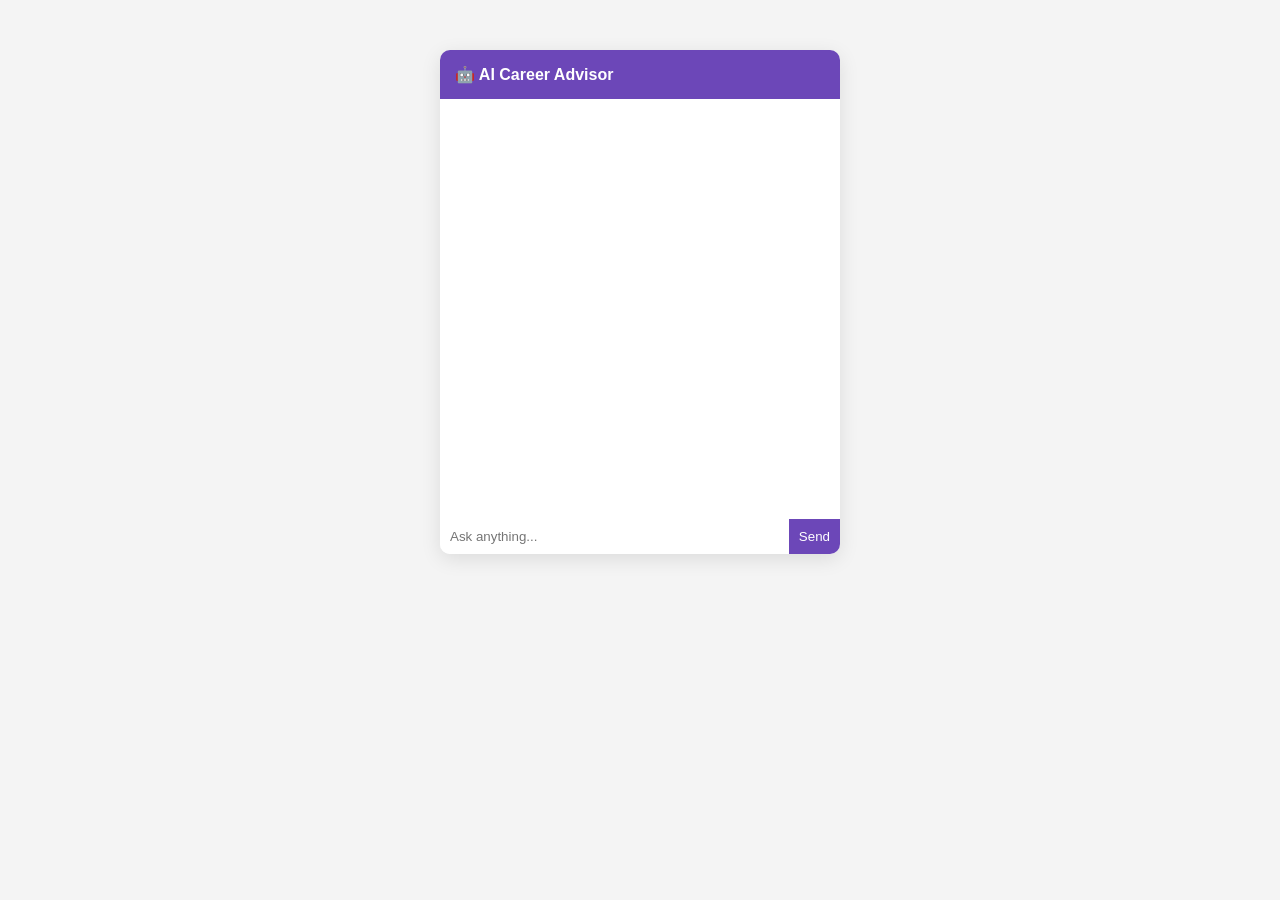
<file: index.html>
<!DOCTYPE html>
<html>
<head>
  <title>AI Career Chat</title>
  <link rel="stylesheet" href="styles.css">
</head>
<body>

<div class="chat-container">
  <div class="chat-header">🤖 AI Career Advisor</div>

  <div id="chat-box" class="chat-box"></div>

  <div class="input-area">
    <input id="user-input" type="text" placeholder="Ask anything...">
    <button onclick="sendMessage()">Send</button>
  </div>
</div>

<script src="app.js"></script>
</body>
</html>
</file>
<file: styles.css>
body {
  font-family: Arial;
  background: #f4f4f4;
  display: flex;
  justify-content: center;
  margin-top: 50px;
}

.chat-container {
  width: 400px;
  background: white;
  border-radius: 10px;
  box-shadow: 0 5px 20px rgba(0,0,0,0.1);
  overflow: hidden;
}

.chat-header {
  background: #6C47B8;
  color: white;
  padding: 15px;
  font-weight: bold;
}

.chat-box {
  height: 400px;
  overflow-y: auto;
  padding: 10px;
}

.message {
  margin: 10px 0;
  padding: 10px;
  border-radius: 10px;
  max-width: 75%;
}

.user {
  background: #6C47B8;
  color: white;
  margin-left: auto;
}

.bot {
  background: #eee;
}

.input-area {
  display: flex;
}

input {
  flex: 1;
  padding: 10px;
  border: none;
}

button {
  padding: 10px;
  background: #6C47B8;
  color: white;
  border: none;
}
</file>
